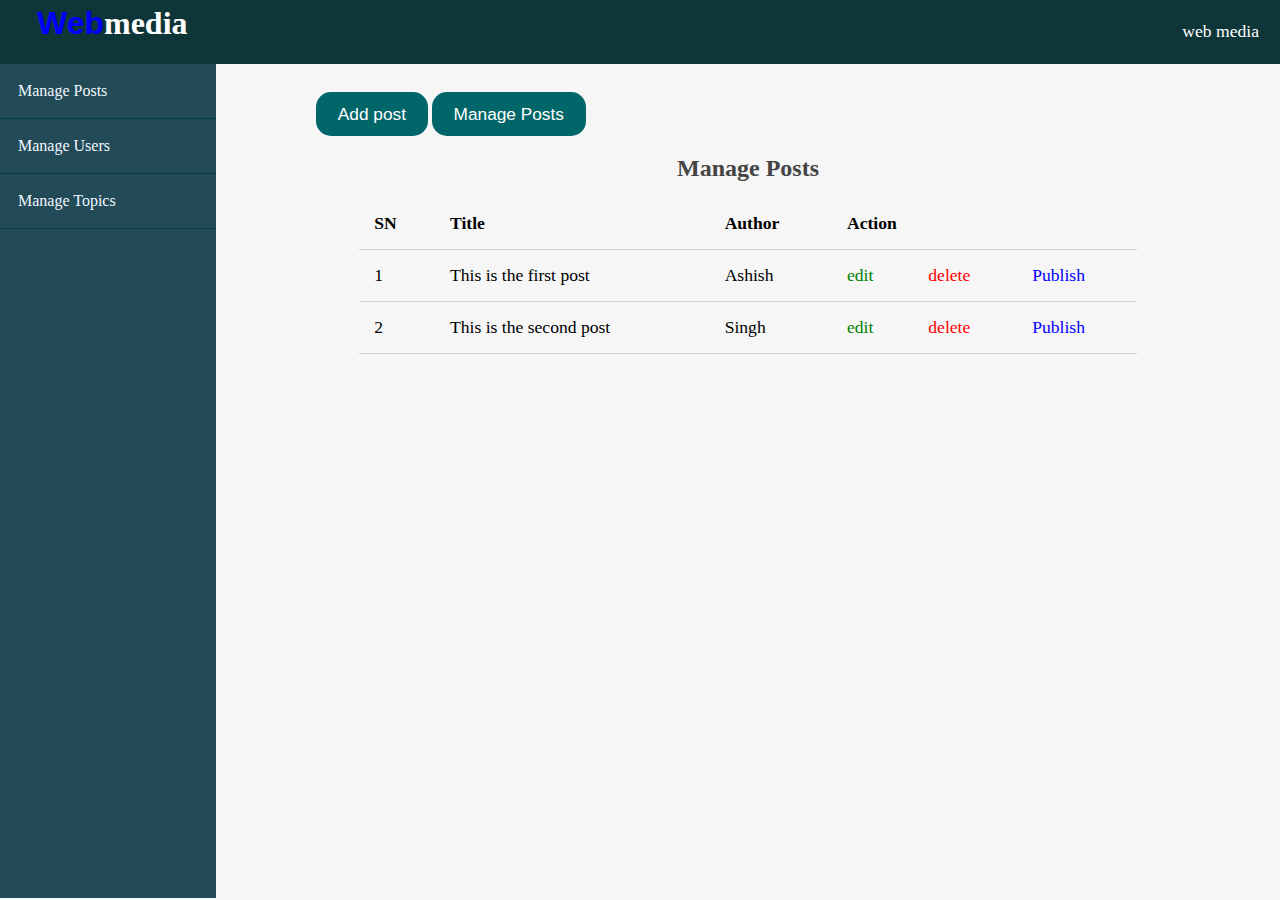
<file: admin/posts/index.html>
<!DOCTYPE html>
<html lang="en">
<html>
<meta charset="utf-8">
<meta name="viewport" content="width=device-width, inital-scal=1.0">
<meta http-equiv="X-UA-Compatible" content="ie=edge">

<!-- font Awesome-->

<link rel="stylesheet" type="text/css" href="F:\font awesome\fontawesome-free-5.14.0-web\fontawesome-free-5.14.0-web\css\all.css">

<!--custom styling -->
<link rel="stylesheet" type="text/css" href="../../css/style.css">

<!--custom styling -->
<link rel="stylesheet" type="text/css" href="../../css/admin.css">


<head>
	<title>Admin section - manage posts</title>
</head>
<body>
	<header>
		<div class="logo">
			<h1 class="logo-text"><span>Web</span>media</h1>
		</div>
		<i class="fa fa-bars menu-toggle"></i>
		<ul class="nav">
			<!-- class is use for drop down symboll 'fa-chevron-down'  -->

			<li>
				<a href="#">
					<i class="fa fa-user"></i>
					web media
					<i class="fa fa-chevron-down" style="font-size: .8em;"></i>
				</a>
				<ul>
					<li><a href="#" class="logout">Logout</a></li>
				</ul>
			</li>
		</ul>
	</header>

	<!-- admin page wrapper -->

			<div class="admin-wrapper">

				<!-- Left sidebar -->
				<div class="left-sidebar">
					<ul>
						<li><a href="index.html">Manage Posts</a></li>
						<li><a href="../users/index.html">Manage Users</a></li>
						<li><a href="../topics/index.html">Manage Topics</a></li>
					</ul>
				</div>

				<!-- // left sidebar -->

				<!-- Admin content -->
				<div class="admin-content">

					<div class="button-group">
						<a href="create.html" class="btn btn-big">Add post</a>
						<a href="index.html" class="btn btn-big">Manage Posts</a>
					</div>

					<div class="content">
						<h2 class="page-title">Manage Posts</h2>
						<table>
							<thead>
								<th>SN</th>
								<th>Title</th>
								<th>Author</th>
								<th colspan="3">Action</th>
							</thead>
							<tbody>
								<tr>
									<td>1</td>
									<td>This is the first post</td>
									<td>Ashish</td>
									<td><a href="#" class="edit">edit</a></td>
									<td><a href="#" class="delete">delete</a></td>
									<td><a href="#" class="Publish">Publish</a></td>
								</tr>
								<tr>
									<td>2</td>
									<td>This is the second post</td>
									<td>Singh</td>
									<td><a href="#" class="edit">edit</a></td>
									<td><a href="#" class="delete">delete</a></td>
									<td><a href="#" class="Publish">Publish</a></td>
								</tr>
							</tbody>
						</table>
					</div>
				</div>
				<!-- //Admin content -->
			</div>				
							<!-------------------   //Admin page wrapper ---------------------> 


							<!---------------------- 	jquary   	----------------------------->
	
						<script src="../../jquery-3.5.1.js"></script>

						

							<!---------------------- Custom script ------------------------------>
							
						<script src="../../js/scripts.js"></script>
</body>
</html>
</file>
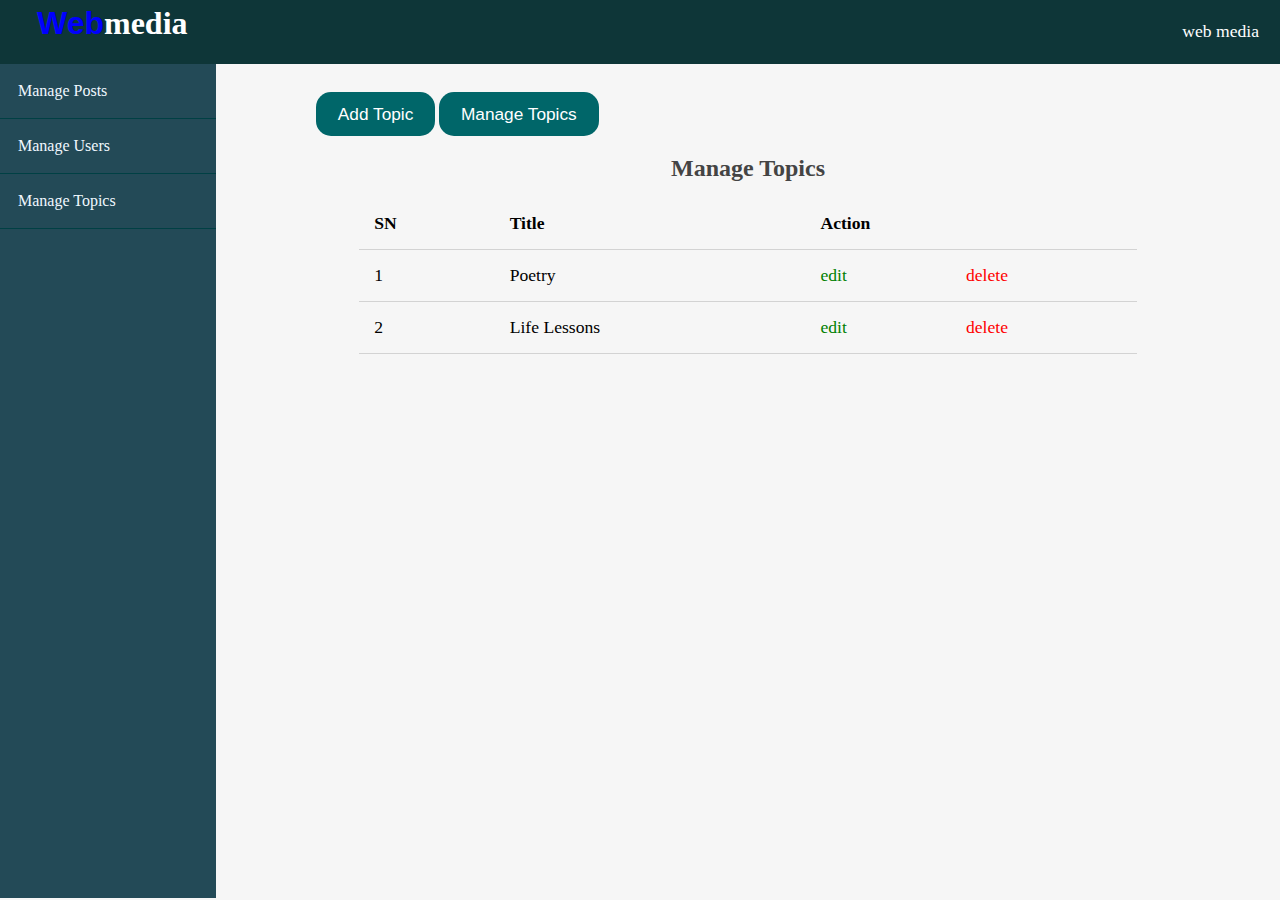
<file: admin/topics/index.html>
<!DOCTYPE html>
<html lang="en">
<html>
<meta charset="utf-8">
<meta name="viewport" content="width=device-width, inital-scal=1.0">
<meta http-equiv="X-UA-Compatible" content="ie=edge">

<!-- font Awesome-->

<link rel="stylesheet" type="text/css" href="F:\font awesome\fontawesome-free-5.14.0-web\fontawesome-free-5.14.0-web\css\all.css">

<!--custom styling -->
<link rel="stylesheet" type="text/css" href="../../css/style.css">

<!--custom styling -->
<link rel="stylesheet" type="text/css" href="../../css/admin.css">


<head>
	<title>Admin Section - Manage Topics</title>
</head>
<body>
	<header>
		<div class="logo">
			<h1 class="logo-text"><span>Web</span>media</h1>
		</div>
		<i class="fa fa-bars menu-toggle"></i>
		<ul class="nav">
			<!-- class is use for drop down symboll 'fa-chevron-down'  -->

			<li>
				<a href="#">
					<i class="fa fa-user"></i>
					web media
					<i class="fa fa-chevron-down" style="font-size: .8em;"></i>
				</a>
				<ul>
					<li><a href="#" class="logout">Logout</a></li>
				</ul>
			</li>
		</ul>
	</header>

	<!-- admin page wrapper -->

			<div class="admin-wrapper">

				<!-- Left sidebar -->
				<div class="left-sidebar">
					<ul>
						<li><a href="../posts/index.html">Manage Posts</a></li>
						<li><a href="../users/index.html">Manage Users</a></li>
						<li><a href="index.html">Manage Topics</a></li>
					</ul>
				</div>

				<!-- // left sidebar -->

				<!-- Admin content -->
				<div class="admin-content">

					<div class="button-group">
						<a href="create.html" class="btn btn-big">Add Topic</a>
						<a href="index.html" class="btn btn-big">Manage Topics</a>
					</div>

					<div class="content">
						<h2 class="page-title">Manage Topics</h2>
						<table>
							<thead>
								<th>SN</th>
								<th>Title</th>
								<th colspan="2">Action</th>
							</thead>
							<tbody>
								<tr>
									<td>1</td>
									<td>Poetry</td>
									<td><a href="#" class="edit">edit</a></td>
									<td><a href="#" class="delete">delete</a></td>
								</tr>
								<tr>
									<td>2</td>
									<td>Life Lessons</td>
									<td><a href="#" class="edit">edit</a></td>
									<td><a href="#" class="delete">delete</a></td>
									
								</tr>
							</tbody>
						</table>
					</div>
				</div>
				<!-- //Admin content -->
			</div>				
							<!-------------------   //Admin page wrapper ---------------------> 


							<!---------------------- 	jquary   	----------------------------->
	
						<script src="../../jquery-3.5.1.js"></script>

						

							<!---------------------- Custom script ------------------------------>
							
						<script src="../../js/scripts.js"></script>
	</body>
</html>
</file>
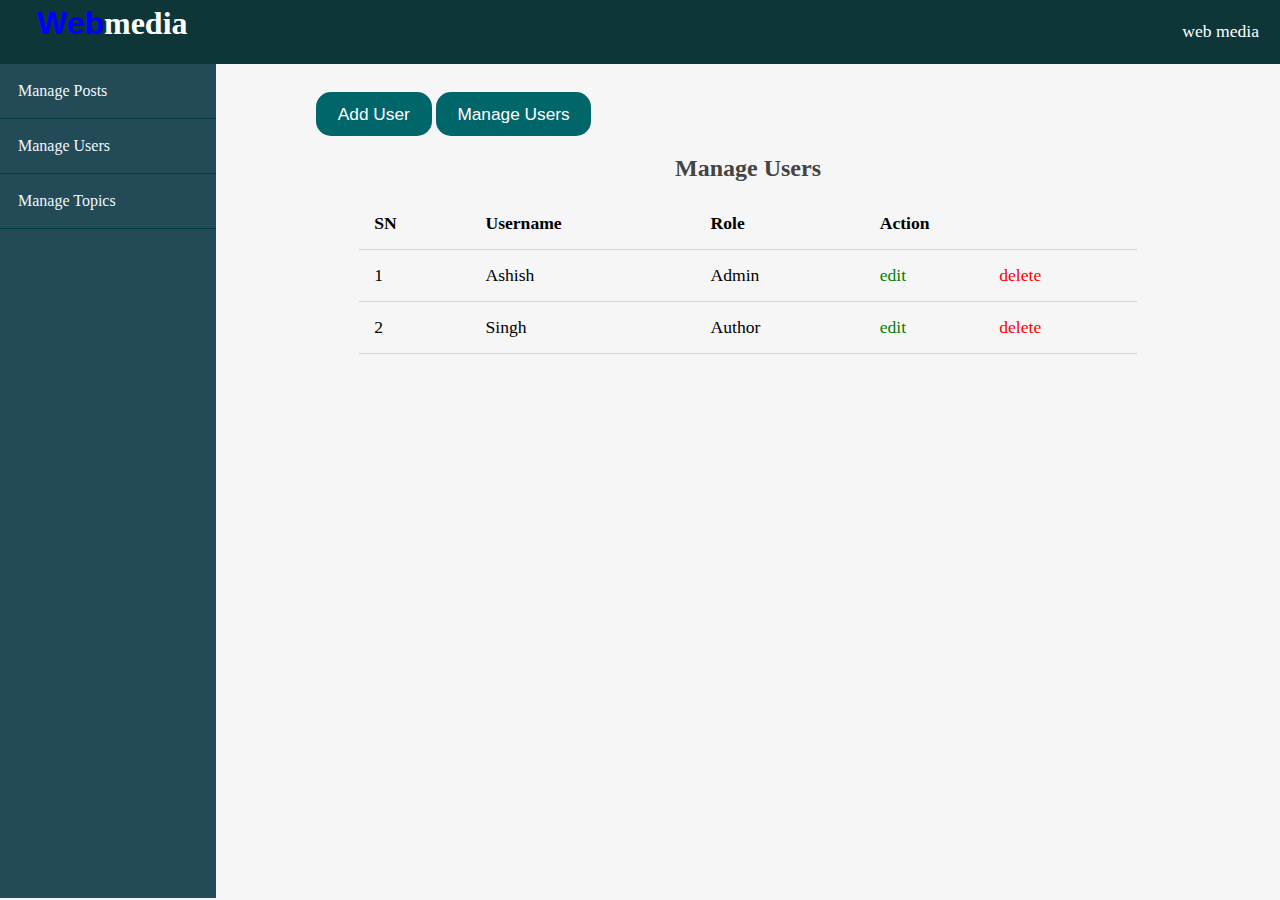
<file: admin/users/index.html>
<!DOCTYPE html>
<html lang="en">
<html>
<meta charset="utf-8">
<meta name="viewport" content="width=device-width, inital-scal=1.0">
<meta http-equiv="X-UA-Compatible" content="ie=edge">

<!-- font Awesome-->

<link rel="stylesheet" type="text/css" href="F:\font awesome\fontawesome-free-5.14.0-web\fontawesome-free-5.14.0-web\css\all.css">

<!--custom styling -->
<link rel="stylesheet" type="text/css" href="../../css/style.css">

<!--custom styling -->
<link rel="stylesheet" type="text/css" href="../../css/admin.css">


<head>
	<title>Admin section - manage Users</title>
</head>
<body>
	<header>
		<div class="logo">
			<h1 class="logo-text"><span>Web</span>media</h1>
		</div>
		<i class="fa fa-bars menu-toggle"></i>
		<ul class="nav">
			<!-- class is use for drop down symboll 'fa-chevron-down'  -->

			<li>
				<a href="#">
					<i class="fa fa-user"></i>
					web media
					<i class="fa fa-chevron-down" style="font-size: .8em;"></i>
				</a>
				<ul>
					<li><a href="#" class="logout">Logout</a></li>
				</ul>
			</li>
		</ul>
	</header>

	<!-- admin page wrapper -->

			<div class="admin-wrapper">

				<!-- Left sidebar -->
				<div class="left-sidebar">
					<ul>
						<li><a href="../posts/index.html">Manage Posts</a></li>
						<li><a href="index.html">Manage Users</a></li>
						<li><a href="../topics/index.html">Manage Topics</a></li>
					</ul>
				</div>

				<!-- // left sidebar -->

				<!-- Admin content -->
				<div class="admin-content">

					<div class="button-group">
						<a href="create.html" class="btn btn-big">Add User</a>
						<a href="index.html" class="btn btn-big">Manage Users</a>
					</div>

					<div class="content">
						<h2 class="page-title">Manage Users</h2>
						<table>
							<thead>
								<th>SN</th>
								<th>Username</th>
								<th>Role</th>
								<th colspan="2">Action</th>
							</thead>
							<tbody>
								<tr>
									<td>1</td>
									<td>Ashish</td>
									<td>Admin</td>
									<td><a href="#" class="edit">edit</a></td>
									<td><a href="#" class="delete">delete</a></td>
								</tr>
								<tr>
									<td>2</td>
									<td>Singh</td>
									<td>Author</td>
									<td><a href="#" class="edit">edit</a></td>
									<td><a href="#" class="delete">delete</a></td>
									
								</tr>
							</tbody>
						</table>
					</div>
				</div>
				<!-- //Admin content -->
			</div>				
							<!-------------------   //Admin page wrapper ---------------------> 


							<!---------------------- 	jquary   	----------------------------->
	
						<script src="../../jquery-3.5.1.js"></script>

						

							<!---------------------- Custom script ------------------------------>
							
						<script src="../../js/scripts.js"></script>
	</body>
</html>
</file>
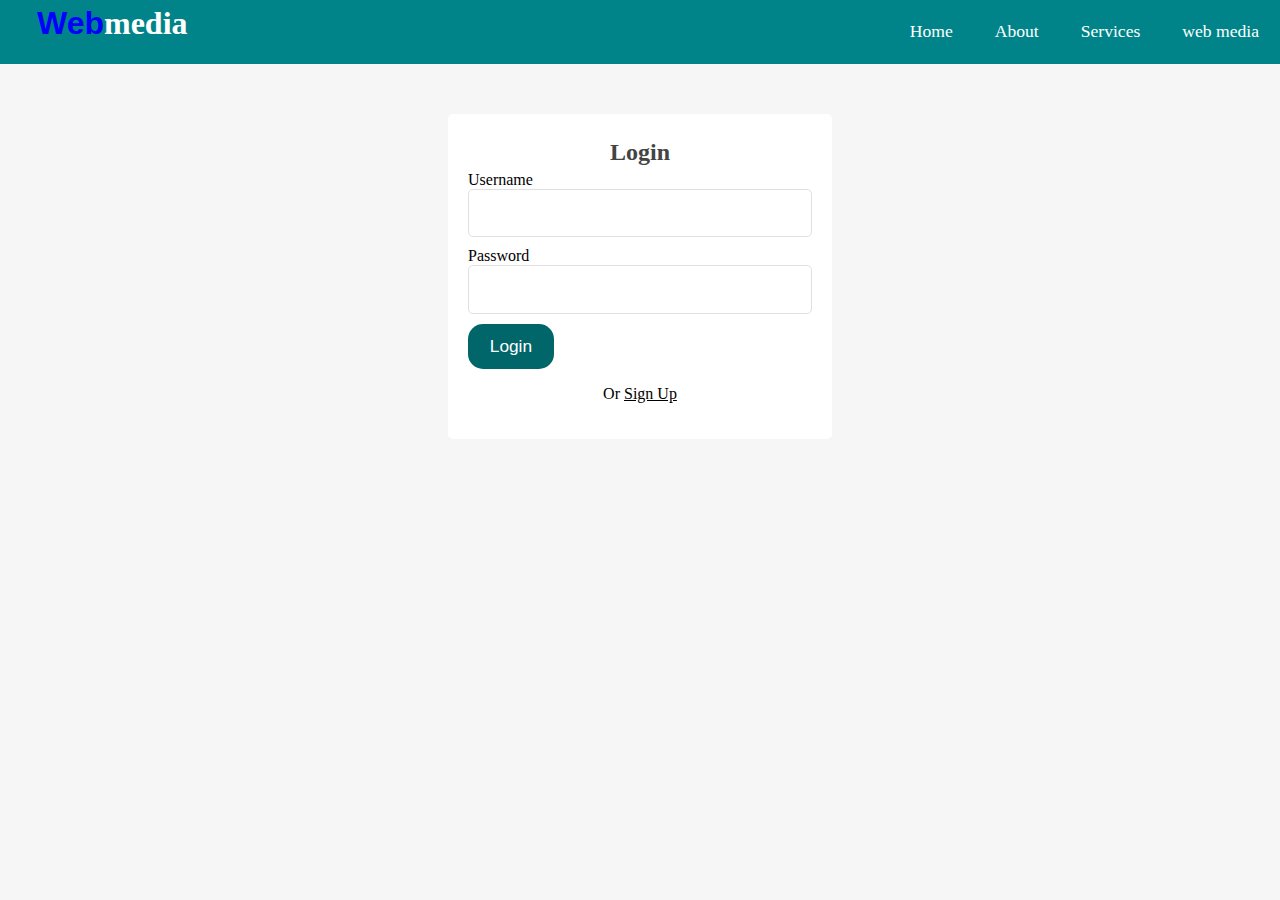
<file: login.html>
<!DOCTYPE html>
<html lang="en">
<html>
<meta charset="utf-8">
<meta name="viewport" content="width=device-width, inital-scal=1.0">
<meta http-equiv="X-UA-Compatible" content="ie=edge">

<!-- font Awesome-->

<link rel="stylesheet" type="text/css" href="F:\font awesome\fontawesome-free-5.14.0-web\fontawesome-free-5.14.0-web\css\all.css">

<!--custom styling -->
<link rel="stylesheet" type="text/css" href="css/style.css">

<head>
	<title>Login</title>
</head>
<body>
	<header>
		<div class="logo">
			<h1 class="logo-text"><span>Web</span>media</h1>
		</div>
		<i class="fa fa-bars menu-toggle"></i>
		<ul class="nav">
			<li><a href="#">Home</a></li>
			<li><a href="#">About</a></li>
			<li><a href="#">Services</a></li>

			<!-- class is use for drop down symboll 'fa-chevron-down'  -->

			<li><a href="#">
			<i class="fa fa-user"></i>web media
			<i class="fa fa-chevron-down" style="font-size: .8em;"></i>
			</a>
				<ul>
					<li><a href="#">Dashboard</a></li>
					<li><a href="#" class="logout">Logout</a></li>
				</ul>

			</li>
		</ul>
	</header>

	<div class="auth-content">
		<form action="login.html" method="post">
			<h2 class="form-title">Login</h2>

			<div>
				<label>Username</label>
				<input type="text" name="username" class="text-input">
			</div>
			<div>
				<label>Password</label>
				<input type="password" name="passwordConf" class="text-input">
			</div>

			<div>
				<button type="submit" name="login-btn" class="btn btn-big">Login</button>
			</div>

			<p>Or <a href="Register.html">Sign Up</a></p>

		</form>

	</div>
	<!---------------------- 	jquary   	----------------------------->

	<script src="jquery-3.5.1.js"></script>

	<!---------------------- Custom script ------------------------------>

	<script src="js/scripts.js"></script>
</body>
</html>
</file>
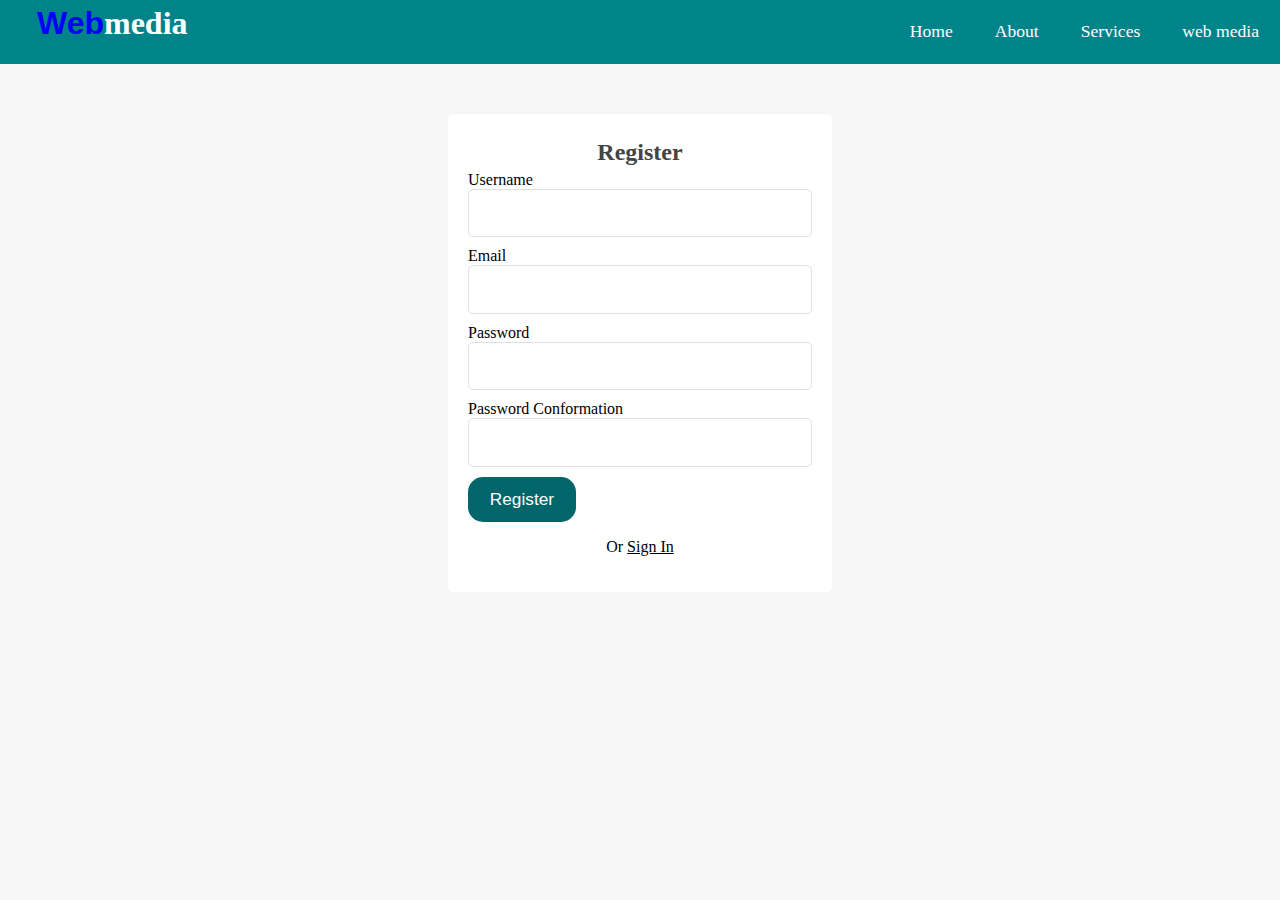
<file: register.html>
<!DOCTYPE html>
<html lang="en">
<html>
<meta charset="utf-8">
<meta name="viewport" content="width=device-width, inital-scal=1.0">
<meta http-equiv="X-UA-Compatible" content="ie=edge">

<!-- font Awesome-->

<link rel="stylesheet" type="text/css" href="F:\font awesome\fontawesome-free-5.14.0-web\fontawesome-free-5.14.0-web\css\all.css">

<!--custom styling -->
<link rel="stylesheet" type="text/css" href="css/style.css">

<head>
	<title>Register</title>
</head>
<body>
	<header>
		<div class="logo">
			<h1 class="logo-text"><span>Web</span>media</h1>
		</div>
		<i class="fa fa-bars menu-toggle"></i>
		<ul class="nav">
			<li><a href="#">Home</a></li>
			<li><a href="#">About</a></li>
			<li><a href="#">Services</a></li>
			<!--

			<li><a href="#">sign up</a></li>
			<li><a href="#">Login</a></li>
			-->	

			<!-- class is use for drop down symboll 'fa-chevron-down'  -->

			<li><a href="#">
			<i class="fa fa-user"></i>web media
			<i class="fa fa-chevron-down" style="font-size: .8em;"></i>
			</a>
				<ul>
					<li><a href="#">Dashboard</a></li>
					<li><a href="#" class="logout">Logout</a></li>
				</ul>

			</li>
		</ul>
	</header>

	<div class="auth-content">
		<form action="register.html" method="post">
			<h2 class="form-title">Register</h2>

			<!-- <div class="msg error">
				<li>Username required</li>
			</div> -->

			<div>
				<label>Username</label>
				<input type="text" name="username" class="text-input">
			</div>

			<div>
				<label>Email</label>
				<input type="email" name="email" class="text-input">
			</div>

			<div>
				<label>Password</label>
				<input type="password" name="password" class="text-input">
			</div>


			<div>
				<label>Password Conformation</label>
				<input type="password" name="passwordConf" class="text-input">
			</div>

			<div>
				<button type="submit" name="register-btn" class="btn btn-big">Register</button>
			</div>

			<p>Or <a href="login.html">Sign In</a></p>

		</form>
	</div>
	<!---------------------- 	jquary   	----------------------------->

	<script src="jquery-3.5.1.js"></script>

	<!---------------------- Custom script ------------------------------>

	<script src="js/scripts.js"></script>
</body>
</html>
</file>
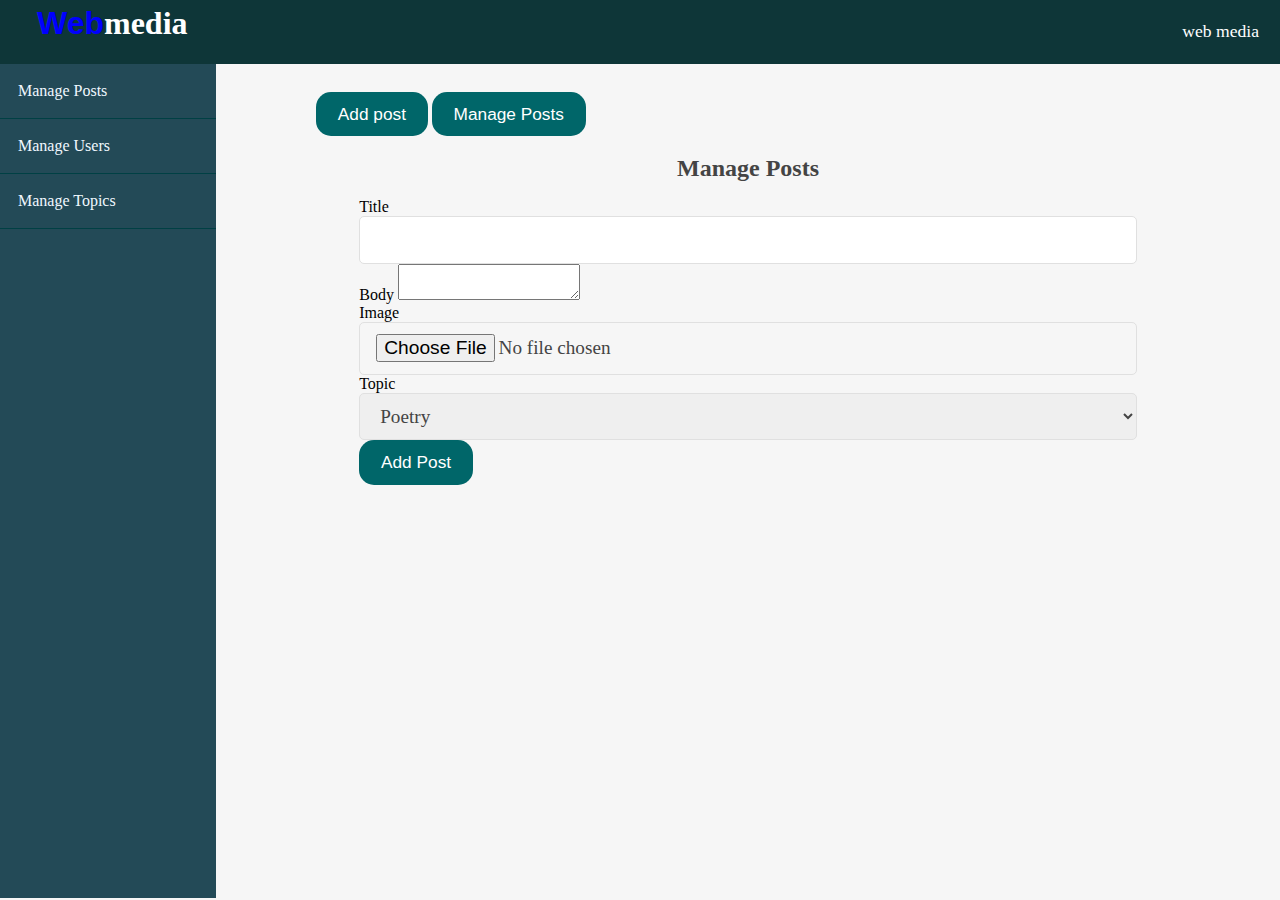
<file: admin/posts/create.html>
<!DOCTYPE html>
<html lang="en">
<html>
<meta charset="utf-8">
<meta name="viewport" content="width=device-width, inital-scal=1.0">
<meta http-equiv="X-UA-Compatible" content="ie=edge">

<!-- font Awesome-->

<link rel="stylesheet" type="text/css" href="F:\font awesome\fontawesome-free-5.14.0-web\fontawesome-free-5.14.0-web\css\all.css">

<!--custom styling -->
<link rel="stylesheet" type="text/css" href="../../css/style.css">

<!--custom styling -->
<link rel="stylesheet" type="text/css" href="../../css/admin.css">


<head>
	<title>Admin section - Add posts</title>
</head>
<body>
	<header>
		<div class="logo">
			<h1 class="logo-text"><span>Web</span>media</h1>
		</div>
		<i class="fa fa-bars menu-toggle"></i>
		<ul class="nav">
			<!-- class is use for drop down symboll 'fa-chevron-down'  -->

			<li>
				<a href="#">
					<i class="fa fa-user"></i>
					web media
					<i class="fa fa-chevron-down" style="font-size: .8em;"></i>
				</a>
				<ul>
					<li><a href="#" class="logout">Logout</a></li>
				</ul>
			</li>
		</ul>
	</header>

	<!-- admin page wrapper -->

			<div class="admin-wrapper">

				<!-- Left sidebar -->
				<div class="left-sidebar">
					<ul>
						<li><a href="index.html">Manage Posts</a></li>
						<li><a href="../users/index.html">Manage Users</a></li>
						<li><a href="../topics/index.html">Manage Topics</a></li>
					</ul>
				</div>

				<!-- // left sidebar -->

				<!-- Admin content -->
				<div class="admin-content">

					<div class="button-group">
						<a href="create.html" class="btn btn-big">Add post</a>
						<a href="index.html" class="btn btn-big">Manage Posts</a>
					</div>

					<div class="content">
						<h2 class="page-title">Manage Posts</h2>

						<form action="create.html" method="post">
							<div>
								<label>Title</label>
								<input type="text" name="title" class="text-input">
							</div>
							<div>
								<label>Body</label>
								<textarea name="body" id="body"></textarea>
							</div>
							<div class="">
								<label>Image</label>
								<input type="file" name="image" class="text-input">
							</div>
							<div>
								<label>Topic</label>
								<select name="topic" class="text-input">
									<option value="Poetry">Poetry</option>
									<option value="Life Lessons">Life Lessons</option>
								</select>
							</div>
							<div>
								<button type="sumit" class="btn btn-big">Add Post</button>
							</div>
						</form>
					</div>
				</div>
				<!-- //Admin content -->
			</div>				
							<!-------------------   //Admin page wrapper ---------------------> 


							<!---------------------- 	jquary   	----------------------------->
	
						<script src="../../jquery-3.5.1.js"></script>

						<!-- ckediter -->
						<script src="https://cdn.ckeditor.com/ckeditor5/22.0.0/classic/ckeditor.js"></script>

							<!---------------------- Custom script ------------------------------>
						<script src="../../js/scripts.js"></script>
</body>
</html>
</file>
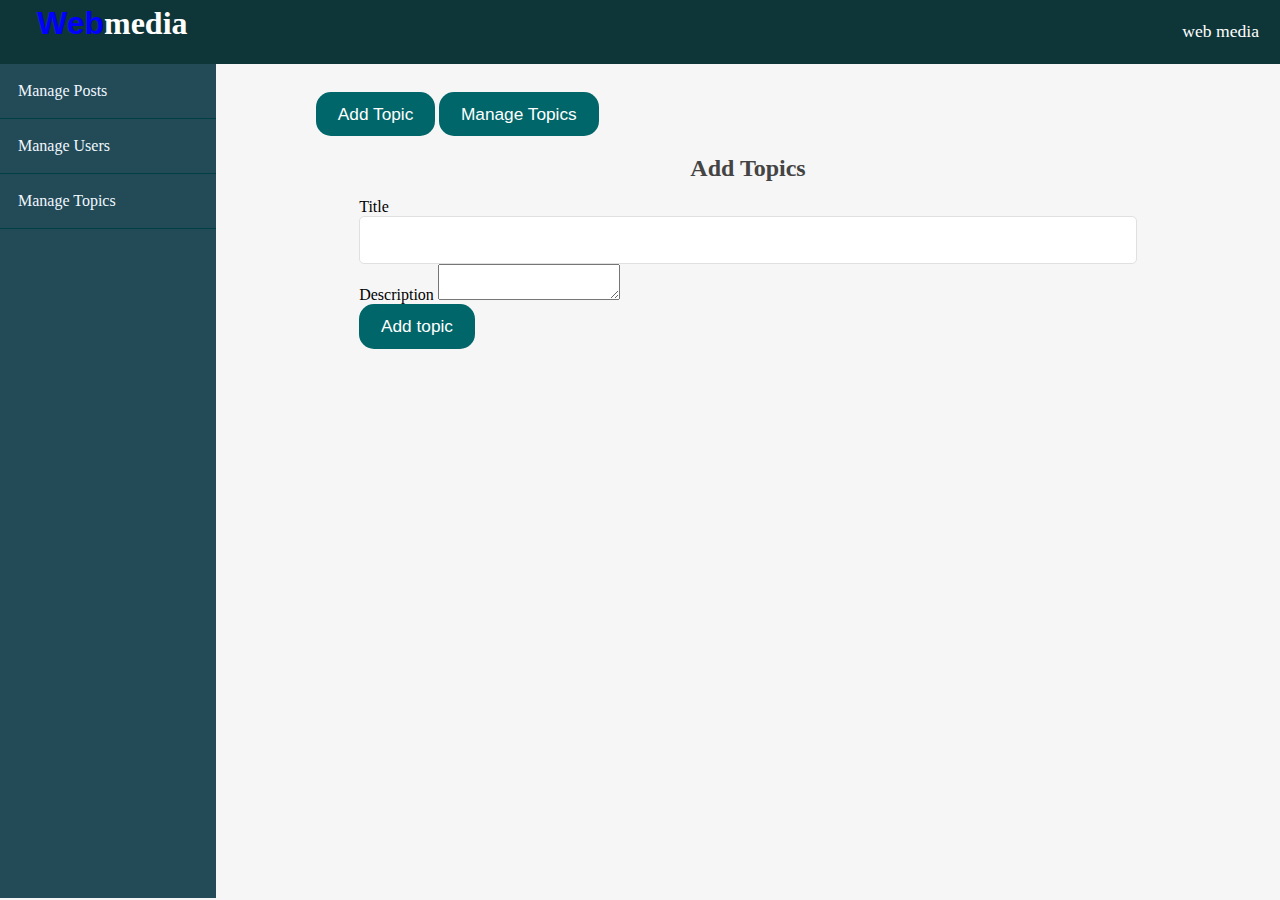
<file: admin/topics/create.html>
<!DOCTYPE html>
<html lang="en">
<html>
<meta charset="utf-8">
<meta name="viewport" content="width=device-width, inital-scal=1.0">
<meta http-equiv="X-UA-Compatible" content="ie=edge">

<!-- font Awesome-->

<link rel="stylesheet" type="text/css" href="F:\font awesome\fontawesome-free-5.14.0-web\fontawesome-free-5.14.0-web\css\all.css">

<!--custom styling -->
<link rel="stylesheet" type="text/css" href="../../css/style.css">

<!--custom styling -->
<link rel="stylesheet" type="text/css" href="../../css/admin.css">


<head>
	<title>Admin section - Add Topic</title>
</head>
<body>
	<header>
		<div class="logo">
			<h1 class="logo-text"><span>Web</span>media</h1>
		</div>
		<i class="fa fa-bars menu-toggle"></i>
		<ul class="nav">
			<!-- class is use for drop down symboll 'fa-chevron-down'  -->

			<li>
				<a href="#">
					<i class="fa fa-user"></i>
					web media
					<i class="fa fa-chevron-down" style="font-size: .8em;"></i>
				</a>
				<ul>
					<li><a href="#" class="logout">Logout</a></li>
				</ul>
			</li>
		</ul>
	</header>

	<!-- admin page wrapper -->

			<div class="admin-wrapper">

				<!-- Left sidebar -->
				<div class="left-sidebar">
					<ul>
						<li><a href="../posts/index.html">Manage Posts</a></li>
						<li><a href="../users/index.html">Manage Users</a></li>
						<li><a href="index.html">Manage Topics</a></li>
					</ul>
				</div>

				<!-- // left sidebar -->

				<!-- Admin content -->
				<div class="admin-content">

					<div class="button-group">
						<a href="create.html" class="btn btn-big">Add Topic</a>
						<a href="index.html" class="btn btn-big">Manage Topics</a>
					</div>

					<div class="content">
						<h2 class="page-title">Add Topics</h2>

						<form action="create.html" method="post">
							<div>
								<label>Title</label>
								<input type="text" name="title" class="text-input">
							</div>
							<div>
								<label>Description</label>
								<textarea name="description" id="body"></textarea>
							</div>
							<div>
								<button type="sumit" class="btn btn-big">Add topic</button>
							</div>
						</form>
					</div>
				</div>
				<!-- //Admin content -->
			</div>				
							<!-------------------   //Admin page wrapper ---------------------> 


							<!---------------------- 	jquary   	----------------------------->
	
						<script src="../../jquery-3.5.1.js"></script>

						<!-- ckediter -->
						<script src="https://cdn.ckeditor.com/ckeditor5/22.0.0/classic/ckeditor.js"></script>

							<!---------------------- Custom script ------------------------------>
						<script src="../../js/scripts.js"></script>
</body>
</html>
</file>
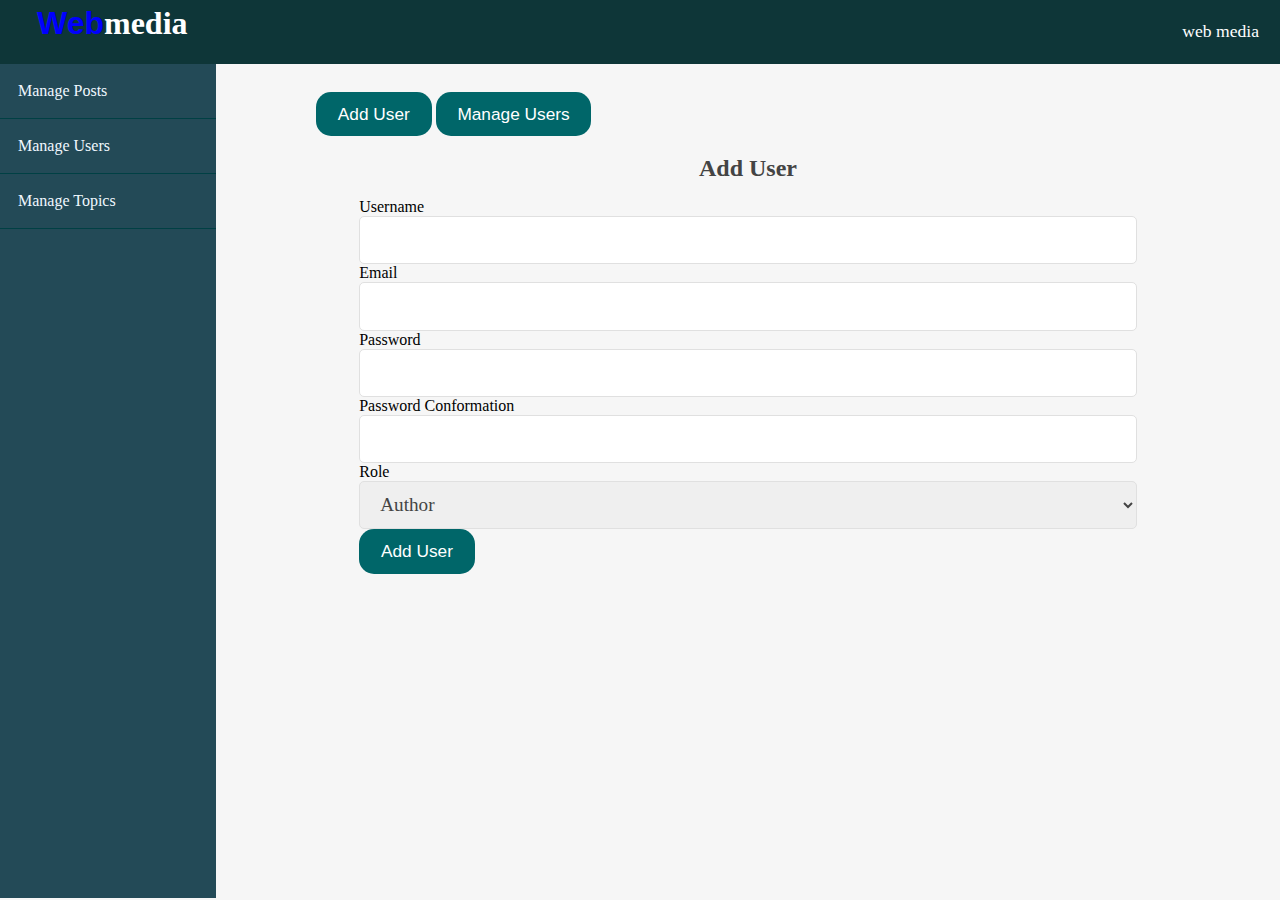
<file: admin/users/create.html>
<!DOCTYPE html>
<html lang="en">
<html>
<meta charset="utf-8">
<meta name="viewport" content="width=device-width, inital-scal=1.0">
<meta http-equiv="X-UA-Compatible" content="ie=edge">

<!-- font Awesome-->

<link rel="stylesheet" type="text/css" href="F:\font awesome\fontawesome-free-5.14.0-web\fontawesome-free-5.14.0-web\css\all.css">

<!--custom styling -->
<link rel="stylesheet" type="text/css" href="../../css/style.css">

<!--custom styling -->
<link rel="stylesheet" type="text/css" href="../../css/admin.css">


<head>
	<title>Admin section - Add Users</title>
</head>
<body>
	<header>
		<div class="logo">
			<h1 class="logo-text"><span>Web</span>media</h1>
		</div>
		<i class="fa fa-bars menu-toggle"></i>
		<ul class="nav">
			<!-- class is use for drop down symboll 'fa-chevron-down'  -->

			<li>
				<a href="#">
					<i class="fa fa-user"></i>
					web media
					<i class="fa fa-chevron-down" style="font-size: .8em;"></i>
				</a>
				<ul>
					<li><a href="#" class="logout">Logout</a></li>
				</ul>
			</li>
		</ul>
	</header>

	<!-- admin page wrapper -->

			<div class="admin-wrapper">

				<!-- Left sidebar -->
				<div class="left-sidebar">
					<ul>
						<li><a href="../posts/index.html">Manage Posts</a></li>
						<li><a href="index.html">Manage Users</a></li>
						<li><a href="../topics/index.html">Manage Topics</a></li>
					</ul>
				</div>

				<!-- // left sidebar -->

				<!-- Admin content -->
				<div class="admin-content">

					<div class="button-group">
						<a href="create.html" class="btn btn-big">Add User</a>
						<a href="index.html" class="btn btn-big">Manage Users</a>
					</div>

					<div class="content">

						<h2 class="page-title">Add User</h2>

						<form action="create.html" method="post">

								<div>
									<label>Username</label>
									<input type="text" name="username" class="text-input">
								</div>

								<div>
									<label>Email</label>
									<input type="email" name="email" class="text-input">
								</div>

								<div>
									<label>Password</label>
									<input type="password" name="password" class="text-input">
								</div>

								<div>
									<label>Password Conformation</label>
									<input type="password" name="passwordConf" class="text-input">
								</div>
								<div>
									<label>Role</label>
									<select name="Role" class="text-input">
										<option value="Author">Author</option>
										<option value="Admin">Admin</option>
									</select>	
								</div>
							<div>
								<button type="sumit" class="btn btn-big">Add User</button>
							</div>
						</form>
					</div>
				</div>
				<!-- //Admin content -->
			</div>				
							<!-------------------   //Admin page wrapper ---------------------> 


							<!---------------------- 	jquary   	----------------------------->
	
						<script src="../../jquery-3.5.1.js"></script>

						<!-- ckediter -->
						<script src="https://cdn.ckeditor.com/ckeditor5/22.0.0/classic/ckeditor.js"></script>

							<!---------------------- Custom script ------------------------------>
						<script src="../../js/scripts.js"></script>
</body>
</html>
</file>
<file: css/style.css>
*{
	box-sizing: border-box;
}
 html,body{
 	height: 100%;
	padding: 0px;
	margin:0px;
	background: #f6f6f6;
	font-family: serif;
}

h1,h2,h3,h4,h5,h6{
	font-family: serif;
	color: #444;
	margin: 5px;
}
a{
	text-decoration: none;
	color: inherit;
}

.clearfix::after{
	content:'';
	display: block;
	clear: both;
}
.btn{
	padding: .5rem 1rem;
	background: #006669;
	color: white;
	border: 1px solid transparent;
	border-radius: 15px;
	font-size: 1.08em;
	font-family: sans-serif;
}

.btn-big{
	padding: .7rem 1.3rem;
	line-height: 1.3rem;

}

.btn:hover{
	color: white !important;
	background: #005255;
}

.text-input{
	padding: .7rem 1rem;
	display: block;
	width: 100%;
	border-radius: 5px;
	border: 1px solid #e0e0e0;
	outline: none;
	color: #444;
	line-height: 1.5rem;
	font-size: 1.2em;
	font-family: serif;
}
.msg{
	width: 100%;
	margin: 5px auto;
	padding: 8px;
	border-radius: 5px;
	list-style: none;
}
.success{
	color: #3a6e3a;
	border: 1px solid #3a6e3a;
	background: #bcf5bc;
}
.error{
	color: #884b4b;
	border: 1px solid #884b4b;
	background: #f5bcbc;
}

								/* navbar*/
header{
	background: #008489;
	height: 64px;
}

header *{
	color: white;
}

header .logo{
	float: left;
	height: 50%;
	margin-left:2em;
}

header .logo-text{
	margin: 5px;
	font-family: serif
}

header .logo-text span{
	color: blue;
	font-family: sans-serif;
}

header ul{
	float:right;
	margin:0px;
	padding: 0px;
	list-style: none;
	
}
header ul li{
	float: left;
	position: relative;
}
header ul li ul{
	position: absolute;
	top: 66px;
	right: 0px;
	width: 180px;
	display: none;
	z-index: 88888;
}

header ul li:hover ul{
	display: block;
}

header ul li ul li{
	width: 100%;
}
header ul li ul li a{
	padding: 10px;
	background: white;
	color: #444;
}
header ul li ul li a.logout{
	color: red;
}


header ul li a{
	display: block;
	padding: 21px;
	font-size: 1.1em;
	text-decoration: none;
}

header ul li a:hover{
	background: #006669;
	transition: 0.5s;
}

header .menu-toggle{
	display: none;
}
.page-wrapper{
	min-height: 100%;
}

.page-wrapper a:hover{
	color: #006669;
}
							/* POST SLIDER */
.post-slider{
	position: relative;
	
}
.post-slider .slider-title{
	text-align: center;
	margin: 30px auto;
}
.post-slider .next{
	position: absolute;
	top: 50%;
	right: 30px;
	font-size: 2em;
	color: #006669;
	cursor: pointer;
}

.post-slider .prev{
	position: absolute;
	top: 50%;
	left: 30px;
	font-size: 2em;
	color: #006669;
	cursor: pointer;
}
.post-slider .post-wrapper{
	width: 84%;
	height: 350px;
	margin: 0px auto;
	overflow: hidden;
	padding: 0px 0px 10px 0px;
}

.post-slider .post-wrapper .post{
	width: 300px;
	height: 330px;
	margin: 0px 10px;
	display: inline-block;
	background-color: white;
	border-radius: 5px;
	box-shadow: 1rem 1rem 1rem -1rem #a0a0a033	
}
.post-slider .post-wrapper .post-info{
	height: 130px;
	padding: 0px 5px;
}
.post-slider .post-wrapper .post .slider-image{
	width: 100%;
	height: 200px;
	border-top-left-radius: 5px;
	border-top-right-radius: 5px;

}
												/* CONTENT */

.content{
	width: 90%;
	margin: 30px auto 30px;	
}
.content .main-content{
	width: 70%;
	float: left;
}
								/* single page style [start] */
.content .main-content.single{
	background: white;
	padding:20px 50px;
	font-size: 1.1em;
	border-radius: 5px;
}
.content .main-content.single .post-title{
	text-align: center;
	margin-bottom: 40px;
} 							
								/* single page style [end] */
.content .main-content .post{
	width: 95%;
	height: 270px;
	margin: 20px auto;
	border-radius: 5px;
	background: white;
	position: relative;
}

.content .popular .post{
	border-top:  1px solid #e0e0e0;
	margin-top: 10px;
	padding-top: 10px;
}
.content .popular .post img {
	height: 60px;
	width:75px;
	float: left;
	margin-right: 10px;
}
.content .main-content .post .read-more{
	position: absolute;
	bottom: 10px;
	right: 10px;
	border: 1px solid #006669;
	background: transparent;
	border-radius: 0px;
	color: #006669 !important;
}
.content .main-content .post .read-more:hover{
	background: #006669;
	color: white !important;
	transition: .25s;
}
.content .main-content .post .post-image{
	width:40%;
	height:100%;
	float:left;
	border-top-left-radius: 5px;
	border-bottom-left-radius: 5px;
}
.content .main-content .post .post-preview{
	width: 60%;
	padding: 10px;
	float: right;
}
.content .main-content .post .post-preview h2:hover{
	color: #197079;
	transition: .25s;
}
.content .main-content .recent-post-title{
	margin: 20px;
}
.content .sidebar{
	width: 30%;
	float: left;

}

.content .sidebar.single{
	padding: 0px 10px;
}
.content .sidebar .section{
	background: white;
	padding: 20px;
	border-radius: 5px;
	margin-bottom: 20px;
}
.content .sidebar .section .section-title{
	margin: 10px 0px 10px 0px;
}
.content .sidebar .section.search{
	margin-top: 80px;
}
.content .sidebar .section.topics ul{
	margin: 0px;
	padding: 0px;
	list-style: none;
	border-top: 1px solid #e0e0e0;
}
.content .sidebar .section.topics ul li a{
	display: block;
	padding: 15px 0px 15px 0px;
	border-bottom: 1px solid #e0e0e0;
	transition: all 0.3s;
}
.content .sidebar .section.topics ul li a:hover{
	padding-left: 10px;
	transition: all 0.3s;
	color: #006669;
}
										/* short news section */

.content .sidebar .short-news{
	background: white;
	padding: 20px;
	border-radius: 5px;
	margin-bottom: 20px;
}
.content .sidebar .short-news .insta-image{
	margin-top: 30px;
	width:100%;
	height:100%;
	float: left;
}
							/*auth-content*/
.auth-content{
	width: 30%;
	margin: 50px auto;
	padding: 20px;
	background: white;
	border-radius: 5px;
}
.auth-content .form-title{
	text-align: center;
}

.auth-content form div{
	margin-bottom:10px;
}
.auth-content form p{
	text-align: center;
}
.auth-content form p a{
	text-decoration: underline;
}
											/* FOOTER */
.footer{
	background: #303036;
	color: #d3d3d3;
	height: 400px;
	position: relative;
	}
.footer .footer-content{

	height: 350px;
	display: flex;
	
}
.footer .footer-content .footer-section{
	flex: 1;
	padding: 25px;
}

.footer .footer-content h1,
.footer .footer-content h2{
	color: white;
}

.footer .footer-content .about h1 span{
	color: blue;

}
.footer .footer-content .about .contact span{
	display: block;
	font-size: 1.1em;
	margin-bottom: 8px;
}

.footer .footer-content .about .socials a{
	border: 1px solid gray;
	width: 45px;
	height: 41px;
	padding-top: 8px;
	margin-right: 5px;
	text-align: center;
	display: inline-block;
	font-size: 1.3em;
	border-radius: 5px;
	transition: all .3s;
}

.footer .footer-content .about .socials a:hover{
	border: 1px solid white;
	color: white;
	transition: all .3s;
	background: #006669;
}
.footer .footer-content .links ul a{
	display: block;
	margin-bottom: 10px;
	font-size: 1.2em;
	transition: all .3s;
}
.footer .footer-content .links ul a:hover{
	color: white;
	margin-left: 15px;
	transition: all .3s;
}
 .footer .footer-content .contact-form .contact-input{
 	background: #272727;
 	color: #bebdbd;
 	margin-bottom: 10px;
 	line-height: 1.5rem;
 	padding: .9rem 1.4rem;
 	border:none;
 }

 .footer .footer-content .contact-form .contact-input:focus{
 	background: #1a1a1a;
 }

.footer .footer-content .contact-form .contant-btn{
	float: right;
	font-size: 1.1rem;
	font-family: sans-serif;
}

.footer .footer-bottom{
	background: #343a40;
	color: #686868;
	height: 50px;
	width: 100%;
	text-align: center;
	position: absolute;
	bottom: 0px;
	left: 0px;
	padding-top: 20px;
}
/*================================================*/

/*#scrollTopBtn {
    background-color: rgba(64,64,64,.9);
    color: #fff;
    padding: 10px 10px;
    position: fixed;
    width: 40px;
    height: 40px;
    display: none;
    cursor: pointer;
    bottom: 0;
    right: calc(50% - 20px);
    margin-bottom: 0;
    z-index: 1023;
}
*/
/*========================================*/
											/* MEDIA QUERIES */
@media only screen and (max-width: 934px){
	.content{
		width: 100%;
	}
	.auth-content{
		width: 50%;
	}
	.content .main-content .post{
		width: 100%;
	}
	.content .main-content{
		width: 100%;
		padding: 10px;
	}
	.content .sidebar{
		width: 100%;
		padding: 10px;
	}
	.content .sidebar .section.search{
		margin-top: 30px;
	}
	.footer{
		height: auto;
	}

	.footer .footer-content{
		height: auto;
		flex-direction: column;
	}
	.footer .footer-content .contact-form {
		padding-bottom: 90px;
	}
	.footer .footer-content .contact-form .contant-btn {
		width: 100%;
	}
}
@media only screen and (max-width: 770px){
	header{
		position: relative;
		height: 100px;
	}
	.auth-content{
		width: 60%;
	}
	.main-content-wrapper{
		padding:10px;
	}
	header ul{
		width: 100%;
		background: #0E94A0;
		overflow: hidden;
		max-height: 0px;

	}
	.showing{
		max-height: 100em;
	}
	header ul li{
		width: 100%;
	}
	header ul li ul{
		position: static;
		display: block;
		width: 100%;
	}
	header ul li ul li a{
		padding: 10px;
		background: #0E94A0;
		color: white;
		padding-left: 55px;
		
	}
	header ul li ul li a.logout{
		color: red;
	}
	header .menu-toggle{
		display: block;
		position: absolute;
		right: 20px;
		top:20px;
		font-size: 1.9em;
	}
	header .logo{
		margin-left: .5em;
	}
}

@media only screen and (max-width: 600px) {
	.content .main-content .post{
		height: auto;
	}
	.auth-content{
		width: 90%;
	}
	.content .main-content.single{
		padding: 10px 20px;

	}
	.content .main-content .post .post-image{
		width:100%;
	}
	.content .main-content .post .post-preview{
		width: 100%;
	}
	.content .main-content .post .read-more{
		position:static;
		display: block;
		width:100%;
		text-align: center;
	}

	.post-slider .next{
		right: 10px;
	}

	.post-slider .prev{
		left: 10px;
	}
	.footer .footer-bottom {
    background: #343a40;
    color: #686868;
    height: 50px;
    font-weight: bolder;
    width: 100%;
    text-align: center;
    position: absolute;
    bottom: 0px;
    font-size: 13px;
    left: 0px;
    padding-top: 20px;

}
</file>
<file: css/admin.css>
header{
	background:#0e3638;
}

.admin-wrapper{
	display: flex;
	height: calc(100% - 66px);

}

.admin-wrapper .left-sidebar{
	flex: 2;
	height: 100%;
	background:#234a57;

}
.admin-wrapper .left-sidebar ul{
	list-style: none;
	margin:0px;
	padding: 0px;
	color: aliceblue;
}
.admin-wrapper .left-sidebar ul li a {
	padding: 18px;
	display: block;
	border-bottom: 1px solid #004044;
}

.admin-wrapper .left-sidebar ul li a:hover{
	background: #004044;
}

.admin-wrapper .admin-content{
	flex: 8;
	height: 100%;
	padding: 40px 100px 100px;
	overflow-y: scroll;
}

.admin-wrapper .admin-content{
	flex: 8;
	height: 100%;
}

.admin-wrapper .page-title{
	text-align: center;
	margin-bottom: 1rem;
}

table{
	width:100%;
	border-collapse: collapse;
	font-size: 1.1rem;
}

th, td{
	padding: 15px;
	text-align: left;
	border-bottom: 1px solid #d3d3d3;
}

.edit{
	color: green;
}
.delete{
	color: red;
}
.Publish{
	color: blue;
}

.edit:hover,
.delete:hover,
.Publish:hover{
	text-decoration: underline;
}

from div{
	margin-bottom: 15px;
}
</file>
